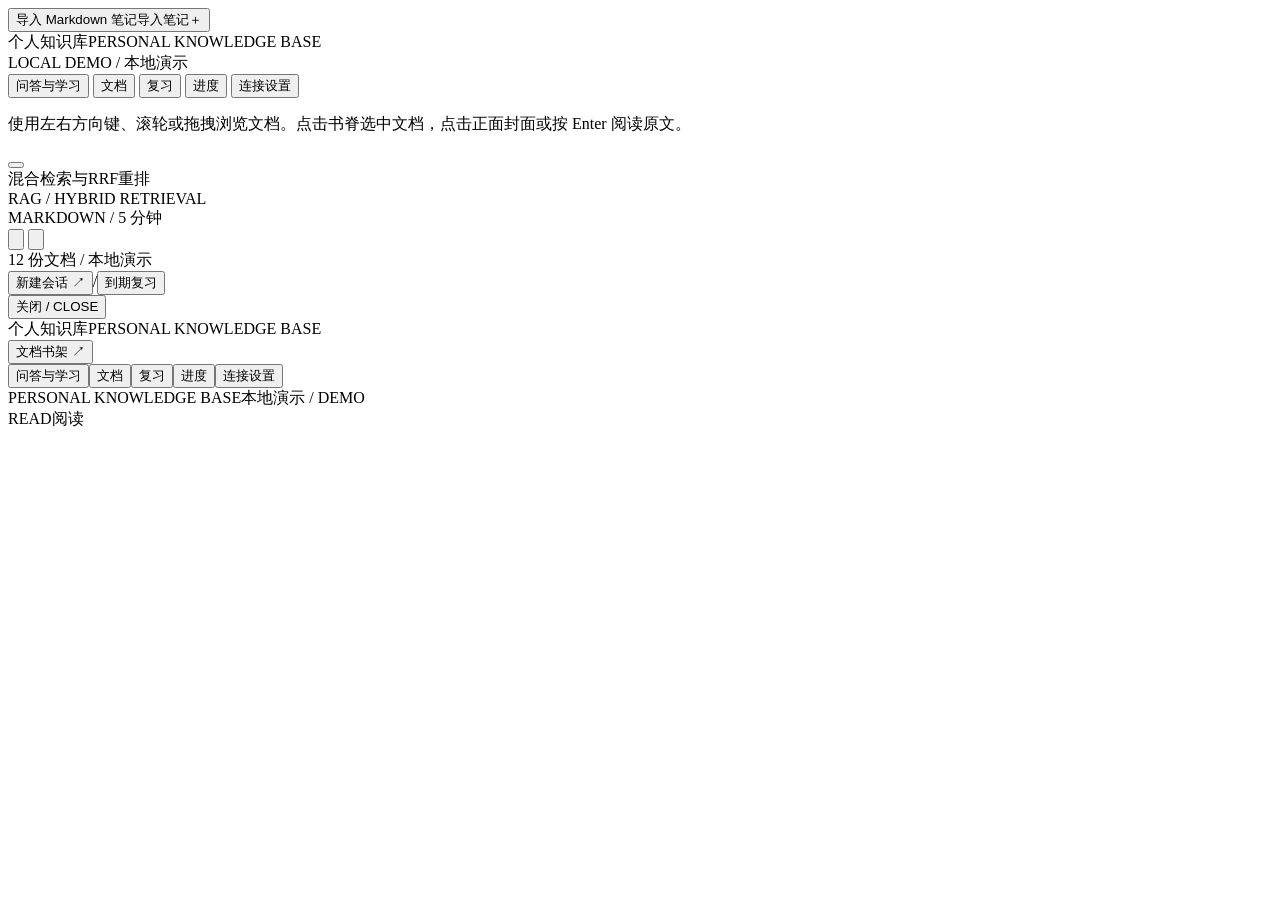
<file: frontend/template.html>
<!DOCTYPE html>
<html lang="zh-CN">
<head>
  <meta charset="UTF-8">
  <meta name="viewport" content="width=device-width, initial-scale=1">
  <meta name="theme-color" content="#EDEBE6">
  <meta name="description" content="个人知识库融合演示。VHS 文档书架、检索问答、学习与复习。">
  <title>个人知识库 · 纸上档案</title>
  <link rel="icon" href="data:,">
  <style>/* EMBED_FONTS */</style>
  <style>/* EMBED_STYLES */</style>
</head>
<body tabindex="-1">
  <main id="experience">
    <header class="topbar">
      <button class="box lbl import-shortcut" type="button"><span class="desktop-label">导入 Markdown 笔记</span><span class="mobile-label">导入笔记</span><span aria-hidden="true">＋</span></button>
      <div class="logo" aria-label="个人知识库"><span class="logo-chinese">个人知识库</span><span class="logo-latin">PERSONAL KNOWLEDGE BASE</span></div>
      <span class="demo-status lbl">LOCAL DEMO / 本地演示</span>
    </header>
    <nav class="decades" aria-label="知识库导航">
      <span class="decade-indicator" aria-hidden="true"></span>
      <button class="decade lbl" type="button" data-pane="learning">问答与学习</button>
      <button class="decade lbl" type="button" data-pane="documents" aria-current="page">文档</button>
      <button class="decade lbl" type="button" data-pane="reviews">复习</button>
      <button class="decade lbl" type="button" data-pane="progress">进度</button>
      <button class="decade lbl" type="button" data-pane="settings">连接设置</button>
    </nav>
    <section class="shelf" aria-label="文档书架" aria-describedby="shelf-help">
      <p class="sr-only" id="shelf-help">使用左右方向键、滚轮或拖拽浏览文档。点击书脊选中文档，点击正面封面或按 Enter 阅读原文。</p>
      <div class="stage"></div>
      <div class="shelf-empty" hidden><p>书架等待新的笔记。</p><button class="box lbl import-shortcut" type="button">导入 Markdown 笔记 ＋</button></div>
    </section>
    <button class="play" type="button" aria-label="阅读当前文档"><span class="play-triangle" aria-hidden="true"></span></button>
    <div class="caption" aria-live="polite" aria-atomic="true">
      <div class="caption-mask caption-title"><span>混合检索与RRF重排</span></div>
      <div class="caption-mask caption-subtitle lbl"><span>RAG / HYBRID RETRIEVAL</span></div>
      <div class="caption-mask caption-year"><span>MARKDOWN / 5 分钟</span></div>
    </div>
    <button class="arrow arrow-prev" type="button" aria-label="上一篇文档"><svg viewBox="0 0 18 10" fill="none" stroke="currentColor" stroke-width="1.2" aria-hidden="true"><path d="M5 1 1 5 5 9M1 5H17"/></svg></button>
    <button class="arrow arrow-next" type="button" aria-label="下一篇文档"><svg viewBox="0 0 18 10" fill="none" stroke="currentColor" stroke-width="1.2" aria-hidden="true"><path d="m13 1 4 4-4 4M17 5H1"/></svg></button>
    <footer class="footer lbl"><span id="library-status">12 份文档 / 本地演示</span><div class="footer-actions"><button class="footer-action" type="button" id="new-session-shortcut">新建会话 ↗</button><span aria-hidden="true">/</span><button class="footer-action" type="button" data-open="reviews">到期复习</button></div></footer>
  </main>
  <div class="grain" aria-hidden="true"></div>
  <section class="sheet" role="dialog" aria-modal="true" aria-label="知识库工作台" aria-hidden="true" tabindex="-1">
    <header class="sheet-header"><button class="close box lbl" type="button">关闭 / CLOSE</button><div class="logo"><span class="logo-chinese">个人知识库</span><span class="logo-latin">PERSONAL KNOWLEDGE BASE</span></div><button class="sheet-home box lbl" type="button">文档书架 ↗</button></header>
    <nav class="sheet-nav" aria-label="工作台导航"><button type="button" data-pane="learning">问答与学习</button><button type="button" data-pane="documents">文档</button><button type="button" data-pane="reviews">复习</button><button type="button" data-pane="progress">进度</button><button type="button" data-pane="settings">连接设置</button></nav>
    <div class="sheet-scroll"><div id="sheet-content"></div><footer class="sheet-foot lbl"><span>PERSONAL KNOWLEDGE BASE</span><span>本地演示 / DEMO</span></footer></div>
  </section>
  <div class="toast" role="status" aria-live="polite"><span></span></div>
  <div class="cursor" aria-hidden="true"><div class="cursor-ring"></div><div class="cursor-dot"></div><div class="cursor-label"><span>READ</span><span>阅读</span></div></div>
  <script>/* EMBED_DATA */</script>
  <script>/* EMBED_API */</script>
  <script>/* EMBED_HISTORY */</script>
  <script>/* EMBED_WORKBENCH */</script>
  <script>/* EMBED_SHELF */</script>
</body>
</html>
</file>
